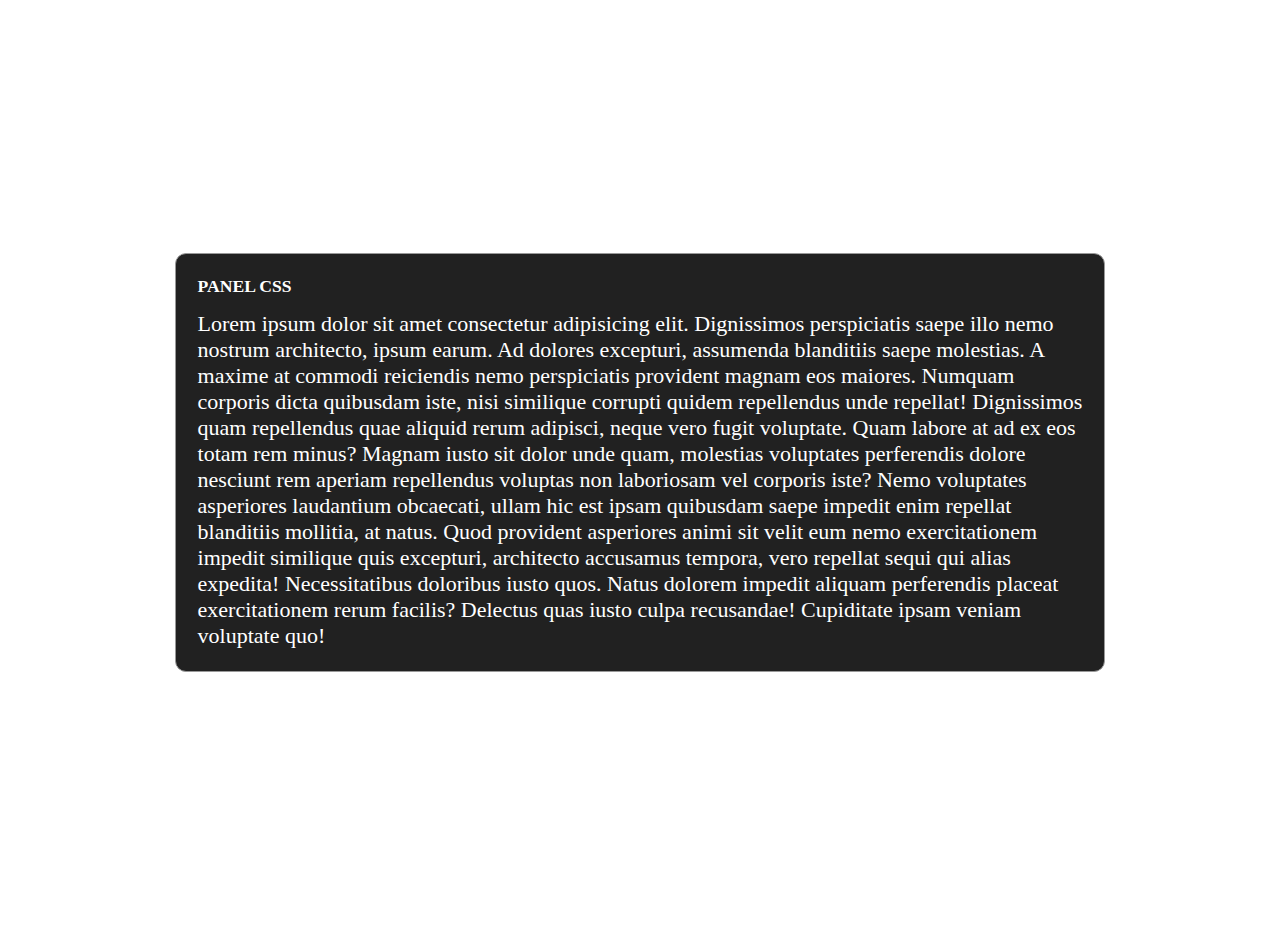
<file: panel informativo/index.html>
<!DOCTYPE html>
<html lang="en">
  <head>
    <meta charset="UTF-8" />
    <meta name="viewport" content="width=device-width, initial-scale=1.0" />
    <title>Document</title>
    <link rel="stylesheet" href="css/style.css" />
  </head>
  <body>
    <div class="panel">
      <h2>Panel css</h2>
      <div class="panel-body">
        Lorem ipsum dolor sit amet consectetur adipisicing elit. Dignissimos
        perspiciatis saepe illo nemo nostrum architecto, ipsum earum. Ad dolores
        excepturi, assumenda blanditiis saepe molestias. A maxime at commodi
        reiciendis nemo perspiciatis provident magnam eos maiores. Numquam
        corporis dicta quibusdam iste, nisi similique corrupti quidem
        repellendus unde repellat! Dignissimos quam repellendus quae aliquid
        rerum adipisci, neque vero fugit voluptate. Quam labore at ad ex eos
        totam rem minus? Magnam iusto sit dolor unde quam, molestias voluptates
        perferendis dolore nesciunt rem aperiam repellendus voluptas non
        laboriosam vel corporis iste? Nemo voluptates asperiores laudantium
        obcaecati, ullam hic est ipsam quibusdam saepe impedit enim repellat
        blanditiis mollitia, at natus. Quod provident asperiores animi sit velit
        eum nemo exercitationem impedit similique quis excepturi, architecto
        accusamus tempora, vero repellat sequi qui alias expedita!
        Necessitatibus doloribus iusto quos. Natus dolorem impedit aliquam
        perferendis placeat exercitationem rerum facilis? Delectus quas iusto
        culpa recusandae! Cupiditate ipsam veniam voluptate quo!
      </div>
    </div>
  </body>
</html>
</file>
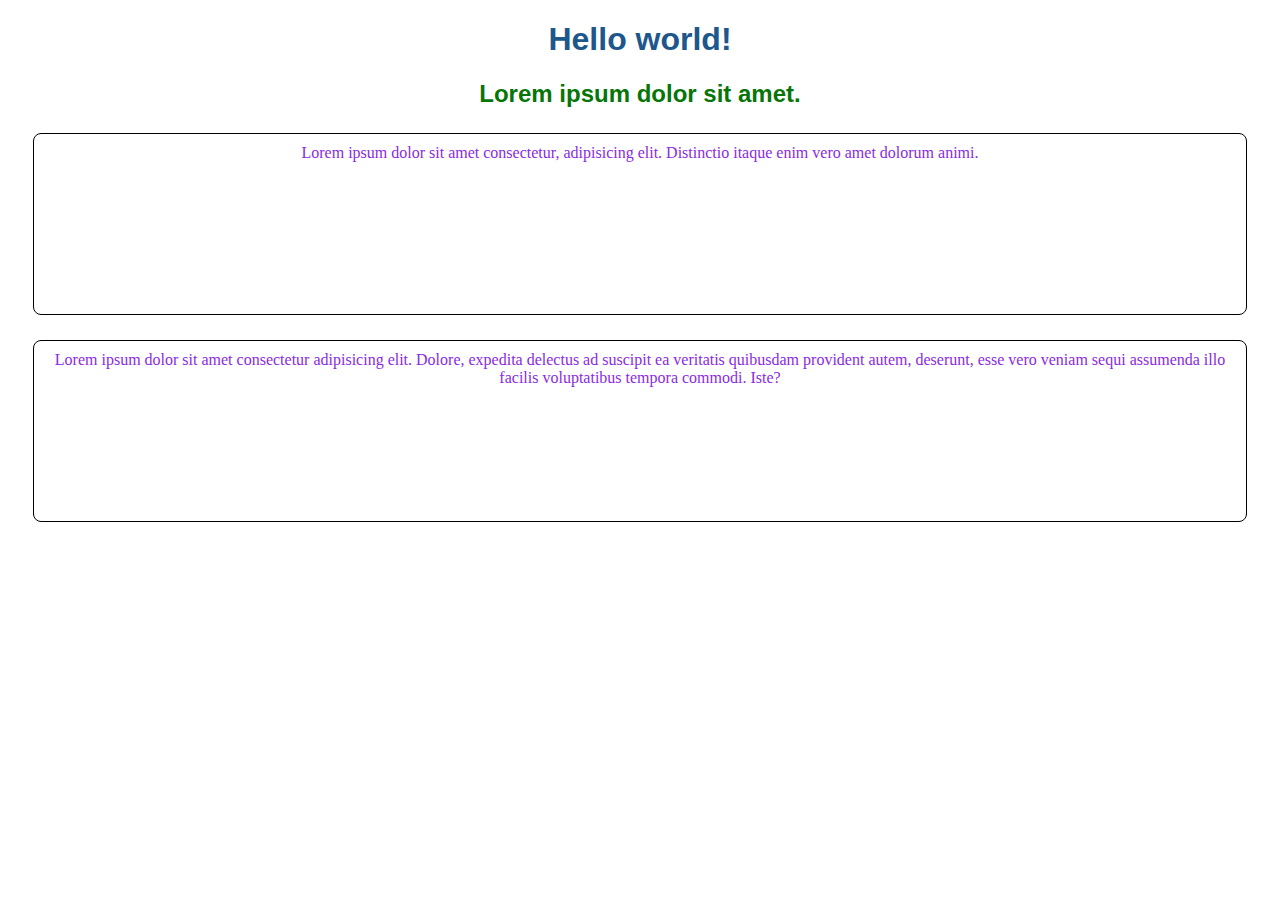
<file: Training css/index.html>
<!DOCTYPE html>
<html lang="en">
  <head>
    <meta charset="UTF-8" />
    <meta name="viewport" content="width=device-width, initial-scale=1.0" />
    <title>Añadiendo estilos</title>
    <link rel="stylesheet" href="css/style.css" />
  </head>
  <body>
    <h1>Hello world!</h1>
    <h2>Lorem ipsum dolor sit amet.</h2>
    <p>
      Lorem ipsum dolor sit amet consectetur, adipisicing elit. Distinctio
      itaque enim vero amet dolorum animi.
    </p>
    <p>
      Lorem ipsum dolor sit amet consectetur adipisicing elit. Dolore, expedita
      delectus ad suscipit ea veritatis quibusdam provident autem, deserunt,
      esse vero veniam sequi assumenda illo facilis voluptatibus tempora
      commodi. Iste?
    </p>
  </body>
</html>
</file>
<file: panel informativo/css/style.css>
:root {
  font-size: 1.375em;
}
.panel {
  padding: 1em;
  border-radius: 0.5em;
  border: 1px solid #999;
  max-width: 70%;
  margin: 20% auto;
}
h2 {
  margin-top: 0;
  font-size: 0.8rem;
  font-weight: bold;
  text-transform: uppercase;
}

@media (min-width: 800px) {
  .panel {
    background-color: blue;
    color: white;
  }
}

@media (min-width: 1200px) {
    .panel {
        background-color: #212121;
      }
}
</file>
<file: Training css/css/style.css>
html {
  font-family: Arial, Helvetica, sans-serif;
}
body{
  width: 100 vw;
}
h1 {
  color: rgb(30, 87, 139);
  text-align: center;
}
h2 {
  color: rgb(7, 117, 7);
  text-align: center;
}

p {
  color: blueviolet;
  text-align: center;
  font-size: 1em;
  border: 1px solid black;
  padding: 10px;
  margin: 25px;
  font-family: "Trebuchet MS";
  height: 10em;
  border-radius: 0.5rem;
}
</file>
